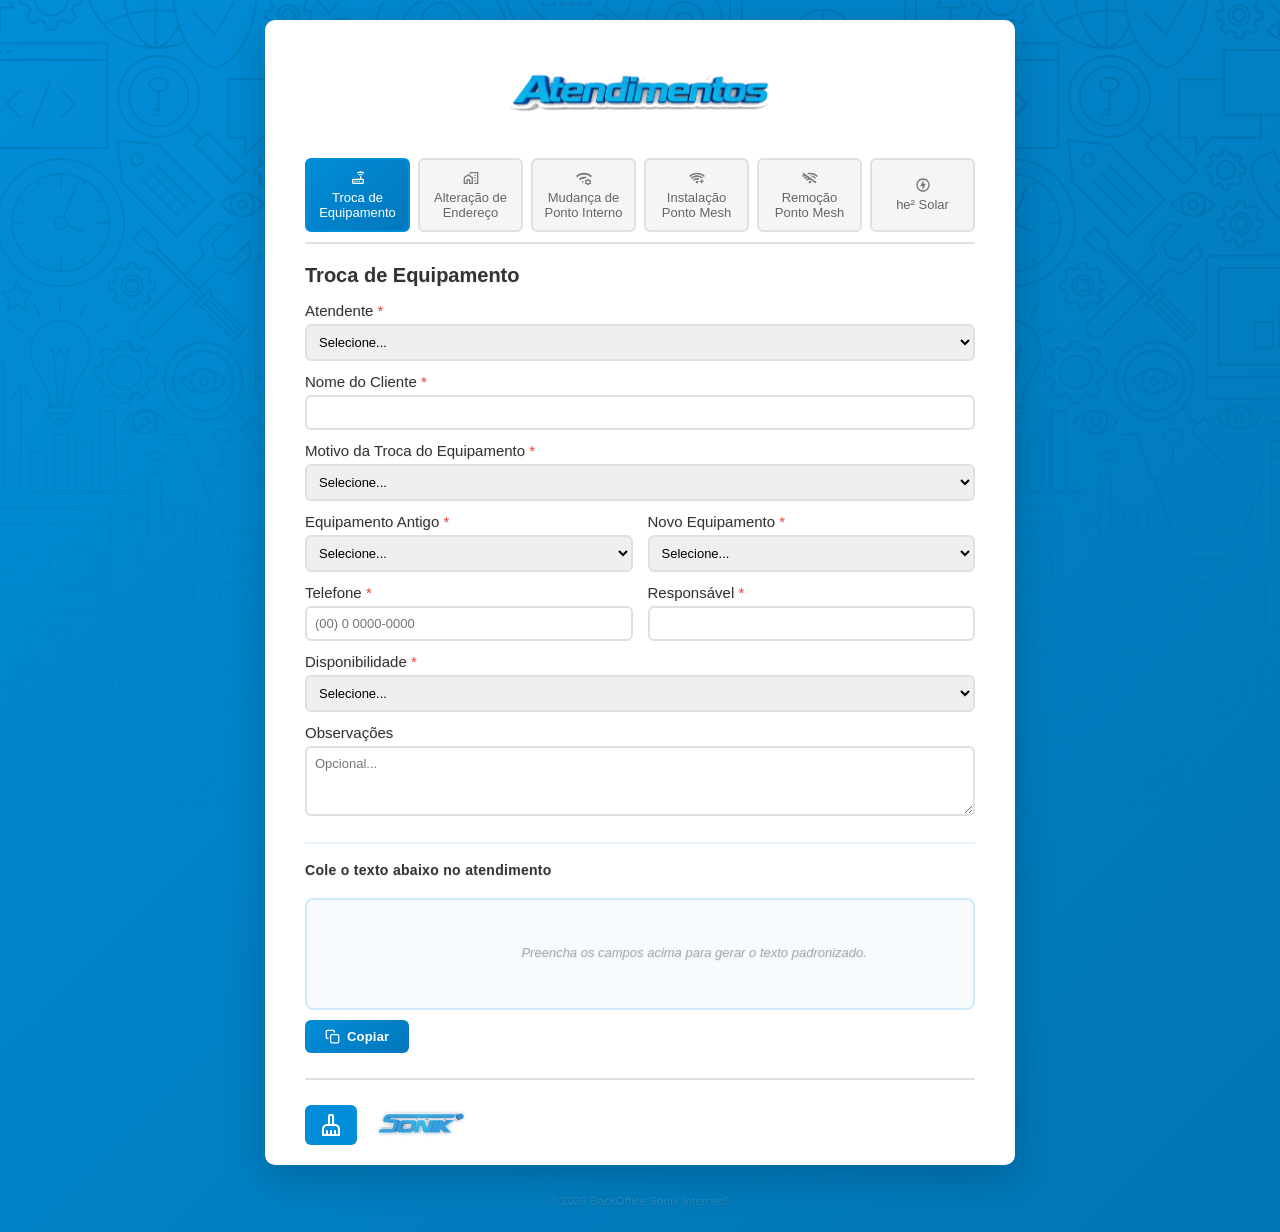
<file: atendimentos/index.html>
<!DOCTYPE html>
<html lang="pt-BR">
<head>
    <meta charset="UTF-8">
    <meta name="viewport" content="width=device-width, initial-scale=1.0">
    <title>Atendimentos</title>
    <link rel="icon" type="image/png" sizes="192x192" href="../assets/favicon.png">
    <link rel="icon" type="image/png" sizes="512x512" href="../assets/favicon.png">
    <link rel="apple-touch-icon" href="../assets/favicon.png">
    <link rel="stylesheet" href="../styles.css">
    <style>
        /* ── Output Box ── */
        .output-box {
            background: #f7fbfe;
            border: 2px solid #d0eaf9;
            border-radius: 8px;
            padding: 16px 20px;
            margin-top: 20px;
            font-family: 'Courier New', Courier, monospace;
            font-size: 13.5px;
            line-height: 1.85;
            color: #1a2e3b;
            white-space: pre-wrap;
            word-break: break-word;
            min-height: 80px;
            transition: border-color 0.3s ease, box-shadow 0.3s ease;
            position: relative;
        }

        .output-box.has-content {
            border-color: #018dd7;
            box-shadow: 0 0 0 3px rgba(1, 141, 215, 0.08);
        }

        .output-box-label {
            display: block;
            margin-bottom: 6px;
            color: #333;
            font-weight: 600;
            font-size: 14px;
            font-family: Calibri, 'Calibri Light', sans-serif;
            letter-spacing: 0.3px;
        }

        .output-placeholder {
            color: #aaa;
            font-style: italic;
            font-family: Calibri, 'Calibri Light', sans-serif;
            font-size: 13px;
        }

        /* ── Copy Button ── */
        .copy-btn {
            display: flex;
            align-items: center;
            gap: 7px;
            margin-top: 10px;
            padding: 9px 20px;
            background: linear-gradient(135deg, #018dd7 0%, #0277bd 100%);
            color: white;
            border: none;
            border-radius: 6px;
            font-size: 13px;
            font-family: Calibri, 'Calibri Light', sans-serif;
            font-weight: 600;
            cursor: pointer;
            transition: background 0.2s ease, transform 0.15s ease, box-shadow 0.2s ease;
            letter-spacing: 0.2px;
        }

        .copy-btn:hover {
            background: linear-gradient(135deg, #0175b3 0%, #01639a 100%);
            transform: translateY(-2px);
            box-shadow: 0 5px 15px rgba(1, 141, 215, 0.35);
        }

        .copy-btn:active {
            transform: scale(0.96);
            box-shadow: none;
        }

        .copy-btn.copied {
            background: linear-gradient(135deg, #2e7d32 0%, #1b5e20 100%);
        }

        .copy-btn svg {
            width: 15px;
            height: 15px;
            flex-shrink: 0;
        }

        /* ── Section divider ── */
        .output-section {
            margin-top: 22px;
            padding-top: 18px;
            border-top: 2px solid #e8f4fc;
        }

        /* ── Previsão de Mudança ── */
        .previsao-row {
            display: flex;
            gap: 10px;
            align-items: stretch;
        }
        .previsao-row input[type="date"] {
            flex: 1;
        }
        .btn-ja-mudou {
            padding: 8px 16px;
            background: #f5f5f5;
            color: #018dd7;
            border: 2px solid #018dd7;
            border-radius: 6px;
            cursor: pointer;
            font-family: Calibri, 'Calibri Light', sans-serif;
            font-weight: 600;
            font-size: 13px;
            white-space: nowrap;
            transition: background 0.2s ease, color 0.2s ease, transform 0.15s ease, box-shadow 0.2s ease;
        }
        .btn-ja-mudou:hover {
            background: #e3f4fc;
            box-shadow: 0 3px 10px rgba(1, 141, 215, 0.2);
        }
        .btn-ja-mudou.active {
            background: linear-gradient(135deg, #018dd7 0%, #0277bd 100%);
            color: white;
            border-color: #018dd7;
        }
        .btn-ja-mudou.active:hover {
            background: linear-gradient(135deg, #0175b3 0%, #01639a 100%);
        }
        .btn-ja-mudou:active {
            transform: scale(0.96);
        }

        /* ── he² Tipo Selector ── */
        .he2-tipo-selector {
            display: flex;
            gap: 10px;
            justify-content: center;
            margin-bottom: 24px;
        }
        .he2-tipo-btn {
            flex: 1;
            max-width: 180px;
            padding: 10px 20px;
            background: #f5f5f5;
            color: #018dd7;
            border: 2px solid #018dd7;
            border-radius: 6px;
            cursor: pointer;
            font-family: Calibri, 'Calibri Light', sans-serif;
            font-weight: 600;
            font-size: 14px;
            transition: background 0.2s ease, color 0.2s ease, transform 0.15s ease, box-shadow 0.2s ease;
        }
        .he2-tipo-btn:hover {
            background: #e3f4fc;
            box-shadow: 0 3px 10px rgba(1, 141, 215, 0.2);
        }
        .he2-tipo-btn.active {
            background: linear-gradient(135deg, #018dd7 0%, #0277bd 100%);
            color: white;
            border-color: #018dd7;
        }
        .he2-tipo-btn.active:hover {
            background: linear-gradient(135deg, #0175b3 0%, #01639a 100%);
        }
        .he2-tipo-btn:active {
            transform: scale(0.96);
        }

        /* ── Section title ── */
        .form-section-title {
            font-family: Calibri, 'Calibri Light', sans-serif;
            font-size: 16px;
            font-weight: 700;
            color: #018dd7;
            text-align: center;
            letter-spacing: 0.5px;
            margin: 18px 0 10px;
            padding-bottom: 6px;
            border-bottom: 1px solid #d0eaf9;
        }

        /* ── field-hint ── */
        .field-hint {
            font-size: 12px;
            color: #888;
            margin-top: 4px;
            font-family: Calibri, 'Calibri Light', sans-serif;
            font-style: italic;
        }

    </style>
</head>
<body>
    <div class="container">
        <div class="form-container">
            <!-- Logo -->
            <div class="logo-top-container" style="margin-bottom: 4px;">
                <img src="../assets/atendimentos.png" alt="Atendimentos" class="logo-title" style="max-width: 260px;">
            </div>

            <!-- Tab Menu -->
            <div class="tabs-menu">
                <button class="tab-button active" data-page="1">
                    <img src="../assets/router.svg" alt="Troca de Equipamento" class="tab-icon">
                    Troca de Equipamento
                </button>
                <button class="tab-button" data-page="2">
                    <img src="../assets/enderecos.svg" alt="Alteração de Endereço" class="tab-icon">
                    Alteração de Endereço
                </button>
                <button class="tab-button" data-page="3">
                    <img src="../assets/wifi.svg" alt="Mudança de Ponto Interno" class="tab-icon">
                    Mudança de Ponto Interno
                </button>
                <button class="tab-button" data-page="4">
                    <img src="../assets/mesh.svg" alt="Instalação Ponto Mesh" class="tab-icon">
                    Instalação Ponto Mesh
                </button>
                <button class="tab-button" data-page="5">
                    <img src="../assets/remocao.svg" alt="Remoção Ponto Mesh" class="tab-icon">
                    Remoção Ponto Mesh
                </button>
                <button class="tab-button" data-page="6">
                    <img src="../assets/he2.svg" alt="HE² Solar" class="tab-icon">
                    he² Solar
                </button>
            </div>

            <!-- ══════════════════════════════════════ -->
            <!-- PAGE 1: TROCA DE EQUIPAMENTO           -->
            <!-- ══════════════════════════════════════ -->
            <div class="form-page active" data-page="1">
                <h2>Troca de Equipamento</h2>

                <div class="form-group">
                    <label for="atEquipAtendente">Atendente</label>
                    <select id="atEquipAtendente" name="atEquipAtendente" required>
                        <option value="">Selecione...</option>
                        <option value="Beatriz Ferreira">Beatriz Ferreira</option>
                        <option value="Bianca Lacerda">Bianca Lacerda</option>
                        <option value="Daiane Rodrigues">Daiane Rodrigues</option>
                        <option value="Danielza Souza">Daniela Souza</option>
                        <option value="Débora de Paula">Débora de Paula</option>
                        <option value="Douglas Ribeiro">Douglas Ribeiro</option>
                        <option value="Emily Karlin">Emily Karlin</option>
                        <option value="Gabriel Lima">Gabriel Lima</option>
                        <option value="Iasmim Amaral">Iasmim Amaral</option>
                        <option value="Janaína Cícera">Janaína Cícera</option>
                        <option value="Juliana Silva">Juliana Silva</option>
                        <option value="Letícia Alves">Letícia Alves</option>
                        <option value="Letícia Oliveira">Letícia Oliveira</option>
                        <option value="Letícia Peixoto">Letícia Peixoto</option>
                        <option value="Lorena Fonseca">Lorena Fonseca</option>
                        <option value="Ludmila Camargos">Ludmila Camargos</option>
                        <option value="Marcelle Chaves">Marcelle Chaves</option>
                        <option value="Mariana Antunes">Mariana Antunes</option>
                        <option value="Matheus Moreira">Matheus Moreira</option>
                        <option value="Paloma Toledo">Paloma Toledo</option>
                        <option value="Rayssa Sousa">Rayssa Sousa</option>
                        <option value="Sophia Karen">Sophia Karen</option>
                        <option value="Steffany Karoline">Steffany Karoline</option>
                        <option value="Thamires Rafaela">Thamires Rafaela</option>
                        <option value="Valquíria Barbosa">Valquíria Barbosa</option>
                        <option value="Weberth Christian">Weberth Christian</option>
                    </select>
                </div>

                <div class="form-group">
                    <label for="atEquipCliente">Nome do Cliente</label>
                    <input type="text" id="atEquipCliente" name="atEquipCliente" required>
                </div>

                <div class="form-group">
                    <label for="atEquipMotivo">Motivo da Troca do Equipamento</label>
                    <select id="atEquipMotivo" name="atEquipMotivo" required>
                        <option value="">Selecione...</option>
                        <option value="Renovação">Renovação</option>
                        <option value="Retenção">Retenção</option>
                    </select>
                </div>

                <div class="form-row">
                    <div class="form-group">
                        <label for="atEquipAtual">Equipamento Antigo</label>
                        <select id="atEquipAtual" name="atEquipAtual" required>
                            <option value="">Selecione...</option>
                            <option value="Wi-Fi 5">Wi-Fi 5</option>
                            <option value="Wi-Fi 6">Wi-Fi 6</option>
                            <option value="Wi-Fi 7">Wi-Fi 7</option>
                        </select>
                    </div>
                    <div class="form-group">
                        <label for="atEquipNovo">Novo Equipamento</label>
                        <select id="atEquipNovo" name="atEquipNovo" required>
                            <option value="">Selecione...</option>
                            <option value="Wi-Fi 5">Wi-Fi 5</option>
                            <option value="Wi-Fi 6">Wi-Fi 6</option>
                            <option value="Wi-Fi 7">Wi-Fi 7</option>
                        </select>
                    </div>
                </div>

                <div class="form-row">
                    <div class="form-group">
                        <label for="atEquipTelefone">Telefone</label>
                        <input type="text" id="atEquipTelefone" name="atEquipTelefone" placeholder="(00) 0 0000-0000" required>
                    </div>
                    <div class="form-group">
                        <label for="atEquipResponsavel">Responsável</label>
                        <input type="text" id="atEquipResponsavel" name="atEquipResponsavel" required>
                    </div>
                </div>

                <div class="form-group">
                    <label for="atEquipDisponibilidade">Disponibilidade</label>
                    <select id="atEquipDisponibilidade" name="atEquipDisponibilidade" required>
                        <option value="">Selecione...</option>
                        <option value="Manhã">Manhã</option>
                        <option value="Tarde">Tarde</option>
                        <option value="Somente aos Sábados">Somente aos Sábados</option>
                        <option value="Horário Comercial">Horário Comercial</option>
                    </select>
                </div>

                <div class="form-group">
                    <label for="atEquipObs">Observações</label>
                    <textarea id="atEquipObs" name="atEquipObs" rows="3" placeholder="Opcional..."></textarea>
                </div>

                <!-- Output -->
                <div class="output-section">
                    <span class="output-box-label">Cole o texto abaixo no atendimento</span>
                    <div class="output-box" id="atEquipOutput">
                        <span class="output-placeholder">Preencha os campos acima para gerar o texto padronizado.</span>
                    </div>
                    <button type="button" class="copy-btn" id="atEquipCopyBtn" onclick="copyOutput('atEquipOutput', 'atEquipCopyBtn')">
                        <svg viewBox="0 0 24 24" fill="none" stroke="currentColor" stroke-width="2" stroke-linecap="round" stroke-linejoin="round">
                            <rect x="9" y="9" width="13" height="13" rx="2" ry="2"></rect>
                            <path d="M5 15H4a2 2 0 0 1-2-2V4a2 2 0 0 1 2-2h9a2 2 0 0 1 2 2v1"></path>
                        </svg>
                        Copiar
                    </button>
                </div>

                <!-- Navigation Buttons -->
                <div class="form-navigation">
                    <div class="logo-footer">
                        <button type="button" id="atEquipResetBtn" class="btn btn-primary" title="Limpar Formulário">
                            <img src="../assets/clean.svg" alt="Limpar" class="nav-icon" style="filter: brightness(0) saturate(100%) invert(100%);">
                        </button>
                        <img src="../assets/sonik.png" alt="Sonik Logo" class="logo-bottom">
                    </div>
                </div>
            </div>

            <!-- ══════════════════════════════════════ -->
            <!-- PAGE 2: ALTERAÇÃO DE ENDEREÇO          -->
            <!-- ══════════════════════════════════════ -->
            <div class="form-page" data-page="2">
                <h2>Alteração de Endereço</h2>

                <div class="form-group">
                    <label for="atEndAtendente">Atendente</label>
                    <select id="atEndAtendente" name="atEndAtendente" required>
                        <option value="">Selecione...</option>
                        <option value="Beatriz Ferreira">Beatriz Ferreira</option>
                        <option value="Bianca Lacerda">Bianca Lacerda</option>
                        <option value="Daiane Rodrigues">Daiane Rodrigues</option>
                        <option value="Danielza Souza">Daniela Souza</option>
                        <option value="Débora de Paula">Débora de Paula</option>
                        <option value="Douglas Ribeiro">Douglas Ribeiro</option>
                        <option value="Emily Karlin">Emily Karlin</option>
                        <option value="Gabriel Lima">Gabriel Lima</option>
                        <option value="Iasmim Amaral">Iasmim Amaral</option>
                        <option value="Janaína Cícera">Janaína Cícera</option>
                        <option value="Juliana Silva">Juliana Silva</option>
                        <option value="Letícia Alves">Letícia Alves</option>
                        <option value="Letícia Oliveira">Letícia Oliveira</option>
                        <option value="Letícia Peixoto">Letícia Peixoto</option>
                        <option value="Lorena Fonseca">Lorena Fonseca</option>
                        <option value="Ludmila Camargos">Ludmila Camargos</option>
                        <option value="Marcelle Chaves">Marcelle Chaves</option>
                        <option value="Mariana Antunes">Mariana Antunes</option>
                        <option value="Matheus Moreira">Matheus Moreira</option>
                        <option value="Paloma Toledo">Paloma Toledo</option>
                        <option value="Rayssa Sousa">Rayssa Sousa</option>
                        <option value="Sophia Karen">Sophia Karen</option>
                        <option value="Steffany Karoline">Steffany Karoline</option>
                        <option value="Thamires Rafaela">Thamires Rafaela</option>
                        <option value="Valquíria Barbosa">Valquíria Barbosa</option>
                        <option value="Weberth Christian">Weberth Christian</option>
                    </select>
                </div>

                <div class="form-group">
                    <label for="atEndCliente">Nome do Cliente</label>
                    <input type="text" id="atEndCliente" name="atEndCliente" required>
                </div>

                <div class="form-group">
                    <label for="atEndEnderecoAntigo">Endereço Antigo</label>
                    <input type="text" id="atEndEnderecoAntigo" name="atEndEnderecoAntigo" placeholder="Ex: AVENIDA JOVE SOARES, 993, CASA, ITAÚNA" required>
                </div>

                <div class="form-group">
                    <label for="atEndNovoCep">CEP</label>
                    <div class="input-with-button">
                        <input type="text" id="atEndNovoCep" name="atEndNovoCep" placeholder="00000-000" required>
                        <button type="button" id="atSearchNovoCep" class="btn-search">Buscar</button>
                    </div>
                </div>

                <div class="form-group">
                    <label for="atEndLogradouro">Logradouro</label>
                    <input type="text" id="atEndLogradouro" name="atEndLogradouro" required>
                </div>

                <div class="form-row">
                    <div class="form-group">
                        <label for="atEndNumero">Número</label>
                        <input type="text" id="atEndNumero" name="atEndNumero" required>
                    </div>
                    <div class="form-group">
                        <label for="atEndComplemento">Complemento</label>
                        <input type="text" id="atEndComplemento" name="atEndComplemento" required>
                    </div>
                </div>

                <div class="form-group">
                    <label for="atEndBairro">Bairro</label>
                    <input type="text" id="atEndBairro" name="atEndBairro" required>
                </div>

                <div class="form-group">
                    <label for="atEndCidade">Cidade</label>
                    <input type="text" id="atEndCidade" name="atEndCidade" required>
                </div>

                <div class="form-row">
                    <div class="form-group">
                        <label for="atEndTelefone">Telefone</label>
                        <input type="text" id="atEndTelefone" name="atEndTelefone" placeholder="(00) 0 0000-0000" required>
                    </div>
                    <div class="form-group">
                        <label for="atEndResponsavel">Responsável</label>
                        <input type="text" id="atEndResponsavel" name="atEndResponsavel" required>
                    </div>
                </div>

                <div class="form-group">
                    <label for="atEndDisponibilidade">Disponibilidade</label>
                    <select id="atEndDisponibilidade" name="atEndDisponibilidade" required>
                        <option value="">Selecione...</option>
                        <option value="Manhã">Manhã</option>
                        <option value="Tarde">Tarde</option>
                        <option value="Somente aos Sábados">Somente aos Sábados</option>
                        <option value="Horário Comercial">Horário Comercial</option>
                    </select>
                </div>

                <div class="form-group">
                    <label for="atEndTaxa">Taxa</label>
                    <select id="atEndTaxa" name="atEndTaxa" required>
                        <option value="">Selecione...</option>
                        <option value="Renovou para se isentar">Renovou para se isentar</option>
                        <option value="1x R$100,00">1x R$100,00</option>
                        <option value="2x R$50,00">2x R$50,00</option>
                    </select>
                </div>

                <div class="form-group">
                    <label>Previsão de Mudança</label>
                    <div class="previsao-row">
                        <input type="text" id="atEndPrevisaoData" name="atEndPrevisaoData" placeholder="Ex: 20/03/2026" required>
                        <button type="button" id="atEndJaMudouBtn" class="btn-ja-mudou">Já se mudou</button>
                    </div>
                </div>

                <div class="form-group">
                    <label for="atEndObs">Observações</label>
                    <textarea id="atEndObs" name="atEndObs" rows="3" placeholder="Opcional..."></textarea>
                </div>

                <!-- Output -->
                <div class="output-section">
                    <span class="output-box-label">Cole o texto abaixo no atendimento</span>
                    <div class="output-box" id="atEndOutput">
                        <span class="output-placeholder">Preencha os campos acima para gerar o texto padronizado.</span>
                    </div>
                    <button type="button" class="copy-btn" id="atEndCopyBtn" onclick="copyOutput('atEndOutput', 'atEndCopyBtn')">
                        <svg viewBox="0 0 24 24" fill="none" stroke="currentColor" stroke-width="2" stroke-linecap="round" stroke-linejoin="round">
                            <rect x="9" y="9" width="13" height="13" rx="2" ry="2"></rect>
                            <path d="M5 15H4a2 2 0 0 1-2-2V4a2 2 0 0 1 2-2h9a2 2 0 0 1 2 2v1"></path>
                        </svg>
                        Copiar
                    </button>
                </div>

                <!-- Navigation Buttons -->
                <div class="form-navigation">
                    <div class="logo-footer">
                        <button type="button" id="atEndResetBtn" class="btn btn-primary" title="Limpar Formulário">
                            <img src="../assets/clean.svg" alt="Limpar" class="nav-icon" style="filter: brightness(0) saturate(100%) invert(100%);">
                        </button>
                        <img src="../assets/sonik.png" alt="Sonik Logo" class="logo-bottom">
                    </div>
                </div>
            </div>

            <!-- ══════════════════════════════════════ -->
            <!-- PAGE 3: MUDANÇA DE PONTO INTERNO       -->
            <!-- ══════════════════════════════════════ -->
            <div class="form-page" data-page="3">
                <h2>Mudança de Ponto Interno</h2>

                <div class="form-group">
                    <label for="atPontoAtendente">Atendente</label>
                    <select id="atPontoAtendente" name="atPontoAtendente" required>
                        <option value="">Selecione...</option>
                        <option value="Beatriz Ferreira">Beatriz Ferreira</option>
                        <option value="Bianca Lacerda">Bianca Lacerda</option>
                        <option value="Daiane Rodrigues">Daiane Rodrigues</option>
                        <option value="Danielza Souza">Daniela Souza</option>
                        <option value="Débora de Paula">Débora de Paula</option>
                        <option value="Douglas Ribeiro">Douglas Ribeiro</option>
                        <option value="Emily Karlin">Emily Karlin</option>
                        <option value="Gabriel Lima">Gabriel Lima</option>
                        <option value="Iasmim Amaral">Iasmim Amaral</option>
                        <option value="Janaína Cícera">Janaína Cícera</option>
                        <option value="Juliana Silva">Juliana Silva</option>
                        <option value="Letícia Alves">Letícia Alves</option>
                        <option value="Letícia Oliveira">Letícia Oliveira</option>
                        <option value="Letícia Peixoto">Letícia Peixoto</option>
                        <option value="Lorena Fonseca">Lorena Fonseca</option>
                        <option value="Ludmila Camargos">Ludmila Camargos</option>
                        <option value="Marcelle Chaves">Marcelle Chaves</option>
                        <option value="Mariana Antunes">Mariana Antunes</option>
                        <option value="Matheus Moreira">Matheus Moreira</option>
                        <option value="Paloma Toledo">Paloma Toledo</option>
                        <option value="Rayssa Sousa">Rayssa Sousa</option>
                        <option value="Sophia Karen">Sophia Karen</option>
                        <option value="Steffany Karoline">Steffany Karoline</option>
                        <option value="Thamires Rafaela">Thamires Rafaela</option>
                        <option value="Valquíria Barbosa">Valquíria Barbosa</option>
                        <option value="Weberth Christian">Weberth Christian</option>
                    </select>
                </div>

                <div class="form-group">
                    <label for="atPontoCliente">Nome do Cliente</label>
                    <input type="text" id="atPontoCliente" name="atPontoCliente" required>
                </div>

                <div class="form-group">
                    <label for="atPontoComodoAtual">Cômodo Atual do Roteador</label>
                    <input type="text" id="atPontoComodoAtual" name="atPontoComodoAtual" required>
                </div>

                <div class="form-group">
                    <label for="atPontoNovoPonto">Novo Cômodo</label>
                    <input type="text" id="atPontoNovoPonto" name="atPontoNovoPonto" required>
                </div>

                <div class="form-row">
                    <div class="form-group">
                        <label for="atPontoTelefone">Telefone</label>
                        <input type="text" id="atPontoTelefone" name="atPontoTelefone" placeholder="(00) 0 0000-0000" required>
                    </div>
                    <div class="form-group">
                        <label for="atPontoResponsavel">Responsável</label>
                        <input type="text" id="atPontoResponsavel" name="atPontoResponsavel" required>
                    </div>
                </div>

                <div class="form-group">
                    <label for="atPontoDisponibilidade">Disponibilidade</label>
                    <select id="atPontoDisponibilidade" name="atPontoDisponibilidade" required>
                        <option value="">Selecione...</option>
                        <option value="Manhã">Manhã</option>
                        <option value="Tarde">Tarde</option>
                        <option value="Somente aos Sábados">Somente aos Sábados</option>
                        <option value="Horário Comercial">Horário Comercial</option>
                    </select>
                </div>

                <div class="form-group">
                    <label for="atPontoTaxa">Taxa</label>
                    <select id="atPontoTaxa" name="atPontoTaxa" required>
                        <option value="">Selecione...</option>
                        <option value="Renovou para se isentar">Renovou para se isentar</option>
                        <option value="1x R$100,00">1x R$100,00</option>
                        <option value="2x R$50,00">2x R$50,00</option>
                    </select>
                </div>

                <div class="form-group">
                    <label for="atPontoObs">Observações</label>
                    <textarea id="atPontoObs" name="atPontoObs" rows="3" placeholder="Opcional..."></textarea>
                </div>

                <!-- Output -->
                <div class="output-section">
                    <span class="output-box-label">Cole o texto abaixo no atendimento</span>
                    <div class="output-box" id="atPontoOutput">
                        <span class="output-placeholder">Preencha os campos acima para gerar o texto padronizado.</span>
                    </div>
                    <button type="button" class="copy-btn" id="atPontoCopyBtn" onclick="copyOutput('atPontoOutput', 'atPontoCopyBtn')">
                        <svg viewBox="0 0 24 24" fill="none" stroke="currentColor" stroke-width="2" stroke-linecap="round" stroke-linejoin="round">
                            <rect x="9" y="9" width="13" height="13" rx="2" ry="2"></rect>
                            <path d="M5 15H4a2 2 0 0 1-2-2V4a2 2 0 0 1 2-2h9a2 2 0 0 1 2 2v1"></path>
                        </svg>
                        Copiar
                    </button>
                </div>

                <!-- Navigation Buttons -->
                <div class="form-navigation">
                    <div class="logo-footer">
                        <button type="button" id="atPontoResetBtn" class="btn btn-primary" title="Limpar Formulário">
                            <img src="../assets/clean.svg" alt="Limpar" class="nav-icon" style="filter: brightness(0) saturate(100%) invert(100%);">
                        </button>
                        <img src="../assets/sonik.png" alt="Sonik Logo" class="logo-bottom">
                    </div>
                </div>
            </div>
            <!-- ══════════════════════════════════════ -->
            <!-- PAGE 4: INSTALAÇÃO PONTO MESH             -->
            <!-- ══════════════════════════════════════ -->
            <div class="form-page" data-page="4">
                <h2>Instalação Ponto Mesh</h2>

                <div class="form-group">
                    <label for="atMeshAtendente">Atendente</label>
                    <select id="atMeshAtendente" name="atMeshAtendente" required>
                        <option value="">Selecione...</option>
                        <option value="Beatriz Ferreira">Beatriz Ferreira</option>
                        <option value="Bianca Lacerda">Bianca Lacerda</option>
                        <option value="Daiane Rodrigues">Daiane Rodrigues</option>
                        <option value="Danielza Souza">Daniela Souza</option>
                        <option value="Débora de Paula">Débora de Paula</option>
                        <option value="Douglas Ribeiro">Douglas Ribeiro</option>
                        <option value="Emily Karlin">Emily Karlin</option>
                        <option value="Gabriel Lima">Gabriel Lima</option>
                        <option value="Iasmim Amaral">Iasmim Amaral</option>
                        <option value="Janaína Cícera">Janaína Cícera</option>
                        <option value="Juliana Silva">Juliana Silva</option>
                        <option value="Letícia Alves">Letícia Alves</option>
                        <option value="Letícia Oliveira">Letícia Oliveira</option>
                        <option value="Letícia Peixoto">Letícia Peixoto</option>
                        <option value="Lorena Fonseca">Lorena Fonseca</option>
                        <option value="Ludmila Camargos">Ludmila Camargos</option>
                        <option value="Marcelle Chaves">Marcelle Chaves</option>
                        <option value="Mariana Antunes">Mariana Antunes</option>
                        <option value="Matheus Moreira">Matheus Moreira</option>
                        <option value="Paloma Toledo">Paloma Toledo</option>
                        <option value="Rayssa Sousa">Rayssa Sousa</option>
                        <option value="Sophia Karen">Sophia Karen</option>
                        <option value="Steffany Karoline">Steffany Karoline</option>
                        <option value="Thamires Rafaela">Thamires Rafaela</option>
                        <option value="Valquíria Barbosa">Valquíria Barbosa</option>
                        <option value="Weberth Christian">Weberth Christian</option>
                    </select>
                </div>

                <div class="form-group">
                    <label for="atMeshCliente">Nome do Cliente</label>
                    <input type="text" id="atMeshCliente" name="atMeshCliente" required>
                </div>

                <div class="form-group">
                    <label for="atMeshMotivo">Motivo da Solicitação</label>
                    <select id="atMeshMotivo" name="atMeshMotivo" required>
                        <option value="">Selecione...</option>
                        <option value="Cobertura insuficiente">Cobertura insuficiente</option>
                        <option value="Upgrade">Upgrade</option>
                        <option value="Retenção">Retenção</option>
                    </select>
                </div>

                <div class="form-group">
                    <label for="atMeshModelo">Modelo do Equipamento</label>
                    <select id="atMeshModelo" name="atMeshModelo" required>
                        <option value="">Selecione...</option>
                        <option value="Wi-Fi 5">Wi-Fi 5</option>
                        <option value="Wi-Fi 6">Wi-Fi 6</option>
                        <option value="Wi-Fi 7">Wi-Fi 7</option>
                    </select>
                </div>

                <div class="form-group">
                    <label for="atMeshComodoRoteador">Cômodo do Roteador Principal</label>
                    <input type="text" id="atMeshComodoRoteador" name="atMeshComodoRoteador" placeholder="Ex: Sala, Quarto, Escritório..." required>
                </div>

                <div class="form-group">
                    <label for="atMeshComodosMesh">Cômodo onde será instalado o ponto Mesh</label>
                    <input type="text" id="atMeshComodosMesh" name="atMeshComodosMesh" placeholder="Ex: Quarto 1, Quarto 2, Varanda..." required>
                </div>

                <div class="form-row">
                    <div class="form-group">
                        <label for="atMeshTelefone">Telefone</label>
                        <input type="text" id="atMeshTelefone" name="atMeshTelefone" placeholder="(00) 0 0000-0000" required>
                    </div>
                    <div class="form-group">
                        <label for="atMeshResponsavel">Responsável</label>
                        <input type="text" id="atMeshResponsavel" name="atMeshResponsavel" required>
                    </div>
                </div>

                <div class="form-group">
                    <label for="atMeshDisponibilidade">Disponibilidade</label>
                    <select id="atMeshDisponibilidade" name="atMeshDisponibilidade" required>
                        <option value="">Selecione...</option>
                        <option value="Manhã">Manhã</option>
                        <option value="Tarde">Tarde</option>
                        <option value="Somente aos Sábados">Somente aos Sábados</option>
                        <option value="Horário Comercial">Horário Comercial</option>
                    </select>
                </div>

                <div class="form-group">
                    <label for="atMeshObs">Observações</label>
                    <textarea id="atMeshObs" name="atMeshObs" rows="3" placeholder="Opcional..."></textarea>
                </div>

                <!-- Output -->
                <div class="output-section">
                    <span class="output-box-label">Cole o texto abaixo no atendimento</span>
                    <div class="output-box" id="atMeshOutput">
                        <span class="output-placeholder">Preencha os campos acima para gerar o texto padronizado.</span>
                    </div>
                    <button type="button" class="copy-btn" id="atMeshCopyBtn" onclick="copyOutput('atMeshOutput', 'atMeshCopyBtn')">
                        <svg viewBox="0 0 24 24" fill="none" stroke="currentColor" stroke-width="2" stroke-linecap="round" stroke-linejoin="round">
                            <rect x="9" y="9" width="13" height="13" rx="2" ry="2"></rect>
                            <path d="M5 15H4a2 2 0 0 1-2-2V4a2 2 0 0 1 2-2h9a2 2 0 0 1 2 2v1"></path>
                        </svg>
                        Copiar
                    </button>
                </div>

                <!-- Navigation Buttons -->
                <div class="form-navigation">
                    <div class="logo-footer">
                        <button type="button" id="atMeshResetBtn" class="btn btn-primary" title="Limpar Formulário">
                            <img src="../assets/clean.svg" alt="Limpar" class="nav-icon" style="filter: brightness(0) saturate(100%) invert(100%);">
                        </button>
                        <img src="../assets/sonik.png" alt="Sonik Logo" class="logo-bottom">
                    </div>
                </div>
            </div>

            <!-- ══════════════════════════════════════ -->
            <!-- PAGE 5: REMOÇÃO PONTO MESH            -->
            <!-- ══════════════════════════════════════ -->
            <div class="form-page" data-page="5">
                <h2>Remoção Ponto Mesh</h2>

                <div class="form-group">
                    <label for="atRemMeshAtendente">Atendente</label>
                    <select id="atRemMeshAtendente" name="atRemMeshAtendente" required>
                        <option value="">Selecione...</option>
                        <option value="Beatriz Ferreira">Beatriz Ferreira</option>
                        <option value="Bianca Lacerda">Bianca Lacerda</option>
                        <option value="Daiane Rodrigues">Daiane Rodrigues</option>
                        <option value="Danielza Souza">Daniela Souza</option>
                        <option value="Débora de Paula">Débora de Paula</option>
                        <option value="Douglas Ribeiro">Douglas Ribeiro</option>
                        <option value="Emily Karlin">Emily Karlin</option>
                        <option value="Gabriel Lima">Gabriel Lima</option>
                        <option value="Iasmim Amaral">Iasmim Amaral</option>
                        <option value="Janaína Cícera">Janaína Cícera</option>
                        <option value="Juliana Silva">Juliana Silva</option>
                        <option value="Letícia Alves">Letícia Alves</option>
                        <option value="Letícia Oliveira">Letícia Oliveira</option>
                        <option value="Letícia Peixoto">Letícia Peixoto</option>
                        <option value="Lorena Fonseca">Lorena Fonseca</option>
                        <option value="Ludmila Camargos">Ludmila Camargos</option>
                        <option value="Marcelle Chaves">Marcelle Chaves</option>
                        <option value="Mariana Antunes">Mariana Antunes</option>
                        <option value="Matheus Moreira">Matheus Moreira</option>
                        <option value="Paloma Toledo">Paloma Toledo</option>
                        <option value="Rayssa Sousa">Rayssa Sousa</option>
                        <option value="Sophia Karen">Sophia Karen</option>
                        <option value="Steffany Karoline">Steffany Karoline</option>
                        <option value="Thamires Rafaela">Thamires Rafaela</option>
                        <option value="Valquíria Barbosa">Valquíria Barbosa</option>
                        <option value="Weberth Christian">Weberth Christian</option>
                    </select>
                </div>

                <div class="form-group">
                    <label for="atRemMeshCliente">Nome do Cliente</label>
                    <input type="text" id="atRemMeshCliente" name="atRemMeshCliente" required>
                </div>

                <div class="form-group">
                    <label for="atRemMeshMotivo">Motivo da Solicitação</label>
                    <select id="atRemMeshMotivo" name="atRemMeshMotivo" required>
                        <option value="">Selecione...</option>
                        <option value="Motivos Financeiros">Motivos Financeiros</option>
                        <option value="Falta de Necessidade do Segundo Ponto">Falta de Necessidade do Segundo Ponto</option>
                    </select>
                </div>

                <div class="form-row">
                    <div class="form-group">
                        <label for="atRemMeshTelefone">Telefone</label>
                        <input type="text" id="atRemMeshTelefone" name="atRemMeshTelefone" placeholder="(00) 0 0000-0000" required>
                    </div>
                    <div class="form-group">
                        <label for="atRemMeshResponsavel">Responsável</label>
                        <input type="text" id="atRemMeshResponsavel" name="atRemMeshResponsavel" required>
                    </div>
                </div>

                <div class="form-group">
                    <label for="atRemMeshDisponibilidade">Disponibilidade</label>
                    <select id="atRemMeshDisponibilidade" name="atRemMeshDisponibilidade" required>
                        <option value="">Selecione...</option>
                        <option value="Manhã">Manhã</option>
                        <option value="Tarde">Tarde</option>
                        <option value="Somente aos Sábados">Somente aos Sábados</option>
                        <option value="Horário Comercial">Horário Comercial</option>
                    </select>
                </div>

                <div class="form-group">
                    <label for="atRemMeshObs">Observações</label>
                    <textarea id="atRemMeshObs" name="atRemMeshObs" rows="3" placeholder="Opcional..."></textarea>
                </div>

                <!-- Output -->
                <div class="output-section">
                    <span class="output-box-label">Cole o texto abaixo no atendimento</span>
                    <div class="output-box" id="atRemMeshOutput">
                        <span class="output-placeholder">Preencha os campos acima para gerar o texto padronizado.</span>
                    </div>
                    <button type="button" class="copy-btn" id="atRemMeshCopyBtn" onclick="copyOutput('atRemMeshOutput', 'atRemMeshCopyBtn')">
                        <svg viewBox="0 0 24 24" fill="none" stroke="currentColor" stroke-width="2" stroke-linecap="round" stroke-linejoin="round">
                            <rect x="9" y="9" width="13" height="13" rx="2" ry="2"></rect>
                            <path d="M5 15H4a2 2 0 0 1-2-2V4a2 2 0 0 1 2-2h9a2 2 0 0 1 2 2v1"></path>
                        </svg>
                        Copiar
                    </button>
                </div>

                <!-- Navigation Buttons -->
                <div class="form-navigation">
                    <div class="logo-footer">
                        <button type="button" id="atRemMeshResetBtn" class="btn btn-primary" title="Limpar Formulário">
                            <img src="../assets/clean.svg" alt="Limpar" class="nav-icon" style="filter: brightness(0) saturate(100%) invert(100%);">
                        </button>
                        <img src="../assets/sonik.png" alt="Sonik Logo" class="logo-bottom">
                    </div>
                </div>
            </div>

            <!-- ══════════════════════════════════════ -->
            <!-- ══════════════════════════════════════ -->
            <!-- PAGE 6: he² SOLAR                          -->
            <!-- ══════════════════════════════════════ -->
            <div class="form-page" data-page="6">
                <h2>he² Solar</h2>

                <!-- Seletor PF / PJ -->
                <div class="he2-tipo-selector">
                    <button type="button" class="he2-tipo-btn active" id="atHe2BtnPf" onclick="selectHe2Tipo('pf')">Pessoa Física</button>
                    <button type="button" class="he2-tipo-btn" id="atHe2BtnPj" onclick="selectHe2Tipo('pj')">Pessoa Jurídica</button>
                </div>

                <!-- Atendente -->
                <div class="form-group">
                    <label for="atHe2Atendente">Atendente</label>
                    <select id="atHe2Atendente" name="atHe2Atendente" required>
                        <option value="">Selecione...</option>
                        <option value="Beatriz Ferreira">Beatriz Ferreira</option>
                        <option value="Bianca Lacerda">Bianca Lacerda</option>
                        <option value="Daiane Rodrigues">Daiane Rodrigues</option>
                        <option value="Danielza Souza">Daniela Souza</option>
                        <option value="Débora de Paula">Débora de Paula</option>
                        <option value="Douglas Ribeiro">Douglas Ribeiro</option>
                        <option value="Emily Karlin">Emily Karlin</option>
                        <option value="Gabriel Lima">Gabriel Lima</option>
                        <option value="Iasmim Amaral">Iasmim Amaral</option>
                        <option value="Janaína Cícera">Janaína Cícera</option>
                        <option value="Juliana Silva">Juliana Silva</option>
                        <option value="Letícia Alves">Letícia Alves</option>
                        <option value="Letícia Oliveira">Letícia Oliveira</option>
                        <option value="Letícia Peixoto">Letícia Peixoto</option>
                        <option value="Lorena Fonseca">Lorena Fonseca</option>
                        <option value="Ludmila Camargos">Ludmila Camargos</option>
                        <option value="Marcelle Chaves">Marcelle Chaves</option>
                        <option value="Mariana Antunes">Mariana Antunes</option>
                        <option value="Matheus Moreira">Matheus Moreira</option>
                        <option value="Paloma Toledo">Paloma Toledo</option>
                        <option value="Rayssa Sousa">Rayssa Sousa</option>
                        <option value="Sophia Karen">Sophia Karen</option>
                        <option value="Steffany Karoline">Steffany Karoline</option>
                        <option value="Thamires Rafaela">Thamires Rafaela</option>
                        <option value="Valquíria Barbosa">Valquíria Barbosa</option>
                        <option value="Weberth Christian">Weberth Christian</option>
                    </select>
                </div>

                <!-- ── Dados do titular SONIK ── -->
                <p class="form-section-title">• Dados do titular SONIK •</p>

                <div class="form-group">
                    <label for="atHe2NomeSonik">Nome completo do titular SONIK</label>
                    <input type="text" id="atHe2NomeSonik" name="atHe2NomeSonik" required>
                </div>

                <div class="form-group">
                    <label for="atHe2CpfSonik">CPF do titular SONIK</label>
                    <input type="text" id="atHe2CpfSonik" name="atHe2CpfSonik" placeholder="000.000.000-00" required>
                </div>

                <div class="form-group">
                    <label for="atHe2TelefoneSonik">Telefone do titular SONIK</label>
                    <input type="text" id="atHe2TelefoneSonik" name="atHe2TelefoneSonik" placeholder="(37) 9 9999-8888" required>
                </div>

                <!-- ── Dados do titular CEMIG ── -->
                <p class="form-section-title">• Dados do titular CEMIG •</p>

                <div class="form-group">
                    <label for="atHe2NomeCemig">Nome completo do titular CEMIG</label>
                    <input type="text" id="atHe2NomeCemig" name="atHe2NomeCemig" required>
                </div>

                <div class="form-group">
                    <label for="atHe2CpfCemig">CPF do titular CEMIG</label>
                    <input type="text" id="atHe2CpfCemig" name="atHe2CpfCemig" placeholder="000.000.000-00" required>
                </div>

                <div class="form-group">
                    <label for="atHe2RgCemig">RG do titular CEMIG</label>
                    <input type="text" id="atHe2RgCemig" name="atHe2RgCemig" required>
                </div>

                <!-- ── Solicitante ── -->
                <p class="form-section-title">• Solicitante •</p>

                <div class="form-group">
                    <label for="atHe2NomeSolicitante">Nome do solicitante</label>
                    <input type="text" id="atHe2NomeSolicitante" name="atHe2NomeSolicitante" required>
                </div>

                <div class="form-group">
                    <label for="atHe2EmailSolicitante">E-mail do solicitante</label>
                    <input type="email" id="atHe2EmailSolicitante" name="atHe2EmailSolicitante" required>
                    <p class="field-hint">Para envio do termo de adesão.</p>
                </div>

                <div class="form-group">
                    <label for="atHe2TelefoneSolicitante">Telefone do solicitante</label>
                    <input type="text" id="atHe2TelefoneSolicitante" name="atHe2TelefoneSolicitante" placeholder="(37) 9 9999-8888" required>
                </div>

                <!-- ── Endereço ── -->
                <p class="form-section-title">• Endereço •</p>

                <div class="form-group">
                    <label for="atHe2Cep">CEP</label>
                    <div class="input-with-button">
                        <input type="text" id="atHe2Cep" name="atHe2Cep" placeholder="00000-000" required>
                        <button type="button" id="atHe2SearchCep" class="btn-search">Buscar</button>
                    </div>
                </div>

                <div class="form-group">
                    <label for="atHe2Logradouro">Logradouro</label>
                    <input type="text" id="atHe2Logradouro" name="atHe2Logradouro" required>
                </div>

                <div class="form-group">
                    <label for="atHe2Bairro">Bairro</label>
                    <input type="text" id="atHe2Bairro" name="atHe2Bairro" required>
                </div>

                <div class="form-row">
                    <div class="form-group">
                        <label for="atHe2Numero">Número</label>
                        <input type="text" id="atHe2Numero" name="atHe2Numero" required>
                    </div>
                    <div class="form-group">
                        <label for="atHe2Complemento">Complemento</label>
                        <input type="text" id="atHe2Complemento" name="atHe2Complemento" required>
                    </div>
                </div>

                <div class="form-group">
                    <label for="atHe2Cidade">Cidade</label>
                    <input type="text" id="atHe2Cidade" name="atHe2Cidade" required>
                </div>

                <div class="form-group">
                    <label for="atHe2UnidadeConsumidora">Número da Instalação / Unidade Consumidora</label>
                    <input type="text" id="atHe2UnidadeConsumidora" name="atHe2UnidadeConsumidora" required>
                </div>

                <!-- Output -->
                <div class="output-section">
                    <span class="output-box-label">Cole o texto abaixo no atendimento</span>
                    <div class="output-box" id="atHe2Output">
                        <span class="output-placeholder">Preencha os campos acima para gerar o texto padronizado.</span>
                    </div>
                    <button type="button" class="copy-btn" id="atHe2CopyBtn" onclick="copyOutput('atHe2Output', 'atHe2CopyBtn')">
                        <svg viewBox="0 0 24 24" fill="none" stroke="currentColor" stroke-width="2" stroke-linecap="round" stroke-linejoin="round">
                            <rect x="9" y="9" width="13" height="13" rx="2" ry="2"></rect>
                            <path d="M5 15H4a2 2 0 0 1-2-2V4a2 2 0 0 1 2-2h9a2 2 0 0 1 2 2v1"></path>
                        </svg>
                        Copiar
                    </button>
                </div>

                <!-- Navigation Buttons -->
                <div class="form-navigation">
                    <div class="logo-footer">
                        <button type="button" id="atHe2ResetBtn" class="btn btn-primary" title="Limpar Formulário">
                            <img src="../assets/clean.svg" alt="Limpar" class="nav-icon" style="filter: brightness(0) saturate(100%) invert(100%);">
                        </button>
                        <img src="../assets/sonik.png" alt="Sonik Logo" class="logo-bottom">
                    </div>
                </div>
            </div>
        </div>

        <div class="copyright-footer">
            &copy; 2026 BackOffice Sonik Internet&reg;
        </div>
    </div>

    <script src="atendimentos.js"></script>
</body>
</html>
</file>
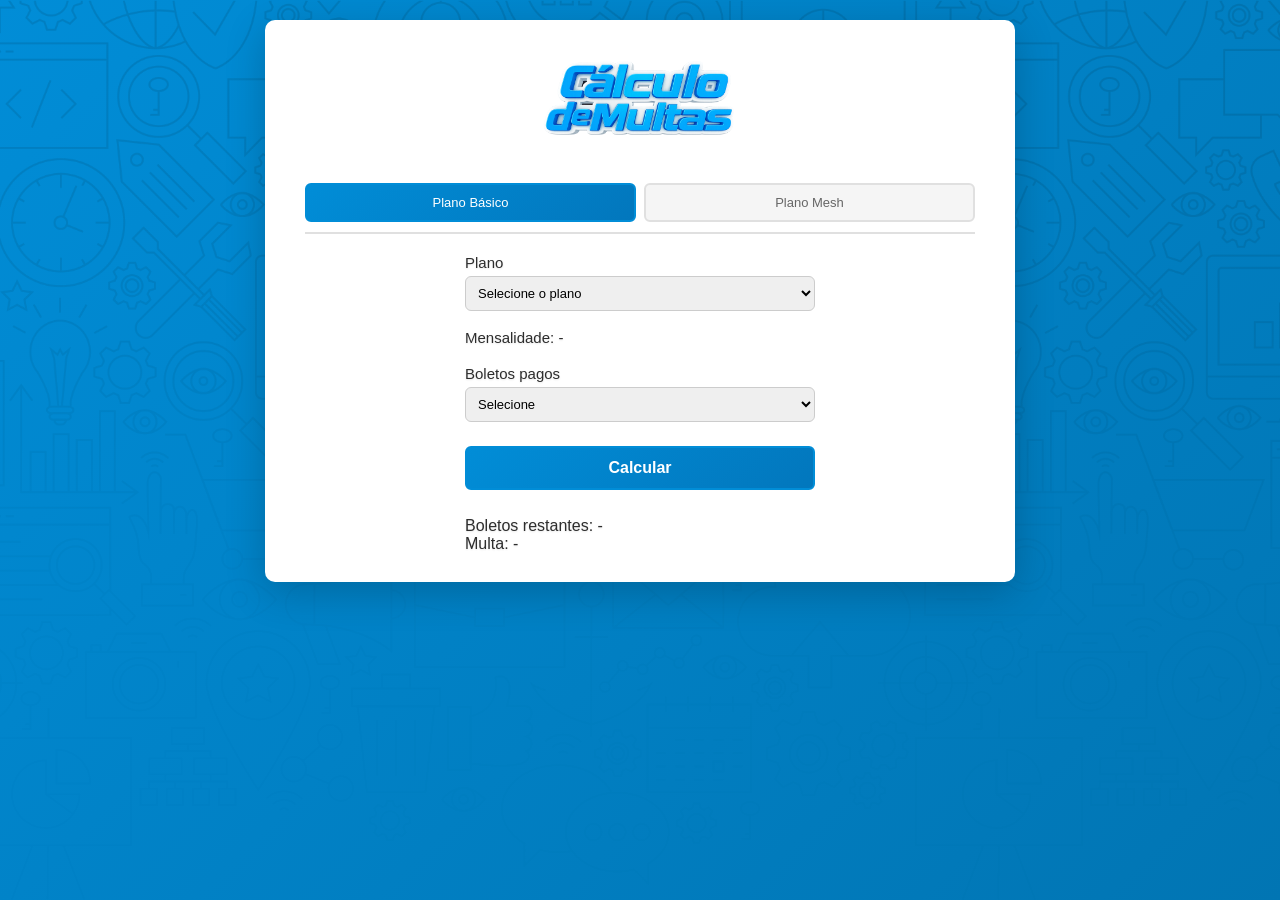
<file: multa/index.html>
<!DOCTYPE html>
<html lang="pt-BR">
<head>
    <meta charset="UTF-8">
    <meta name="viewport" content="width=device-width, initial-scale=1.0">
    <title>Cálculo de Multas</title>
    <link rel="icon" type="image/png" sizes="192x192" href="../assets/favicon.png">
    <link rel="icon" type="image/png" sizes="512x512" href="../assets/favicon.png">
    <link rel="apple-touch-icon" href="../assets/favicon.png">
    <link rel="stylesheet" href="../styles.css">
</head>
<body>
    <div class="container">
        <div class="form-container multa-container">
            <!-- Logo -->
            <div class="logo-top-container" style="margin-bottom: 6px;">
                <img src="../assets/multas.png" alt="Cálculo de Multas" style="max-width: 220px; height: auto; display: block; margin: 0 auto;">
            </div>
            <div class="tabs-menu">
                <button class="tab-button active" data-tab="basico">
                    Plano Básico
                </button>
                <button class="tab-button" data-tab="mesh">
                    Plano Mesh
                </button>
            </div>
            <div style="display: flex; flex-direction: column; align-items: center; justify-content: center; min-height: 300px; gap: 2rem;">
               

                <div style="width: 100%; max-width: 350px; display: flex; flex-direction: column; gap: 1.2rem;">
                    <label style="font-weight: 500; color: #2d2d2d;">Plano
                        <select id="plano" style="width: 100%; padding: 0.5rem; border-radius: 6px; border: 1px solid #ccc; margin-top: 0.3rem;"></select>
                    </label>
                    <div class="resultado-cancelamento" style="margin-top: -0.4rem;">
                        Mensalidade: <span id="mensalidadePlano">-</span>
                    </div>
                    <label style="font-weight: 500; color: #2d2d2d;">Boletos pagos
                        <select id="boletosPagos" style="width: 100%; padding: 0.5rem; border-radius: 6px; border: 1px solid #ccc; margin-top: 0.3rem;">
                            <option value="">Selecione</option>
                            <option value="0">0</option>
                            <option value="1">1</option>
                            <option value="2">2</option>
                            <option value="3">3</option>
                            <option value="4">4</option>
                            <option value="5">5</option>
                            <option value="6">6</option>
                            <option value="7">7</option>
                            <option value="8">8</option>
                            <option value="9">9</option>
                            <option value="10">10</option>
                            <option value="11">11</option>
                            <option value="12">12</option>
                        </select>
                    </label>
                    <button id="btnCalcular" type="button" class="btn btn-primary">Calcular</button>
                    <div class="resultado-cancelamento multa-resultado">
                        Boletos restantes: <span id="boletosRestantes">-</span><br>
                        Multa: <span id="multa">-</span>
                    </div>
                </div>
            </div>
        </div>
    </div>
    <script src="multa.js"></script>
</body>
</html>
</file>
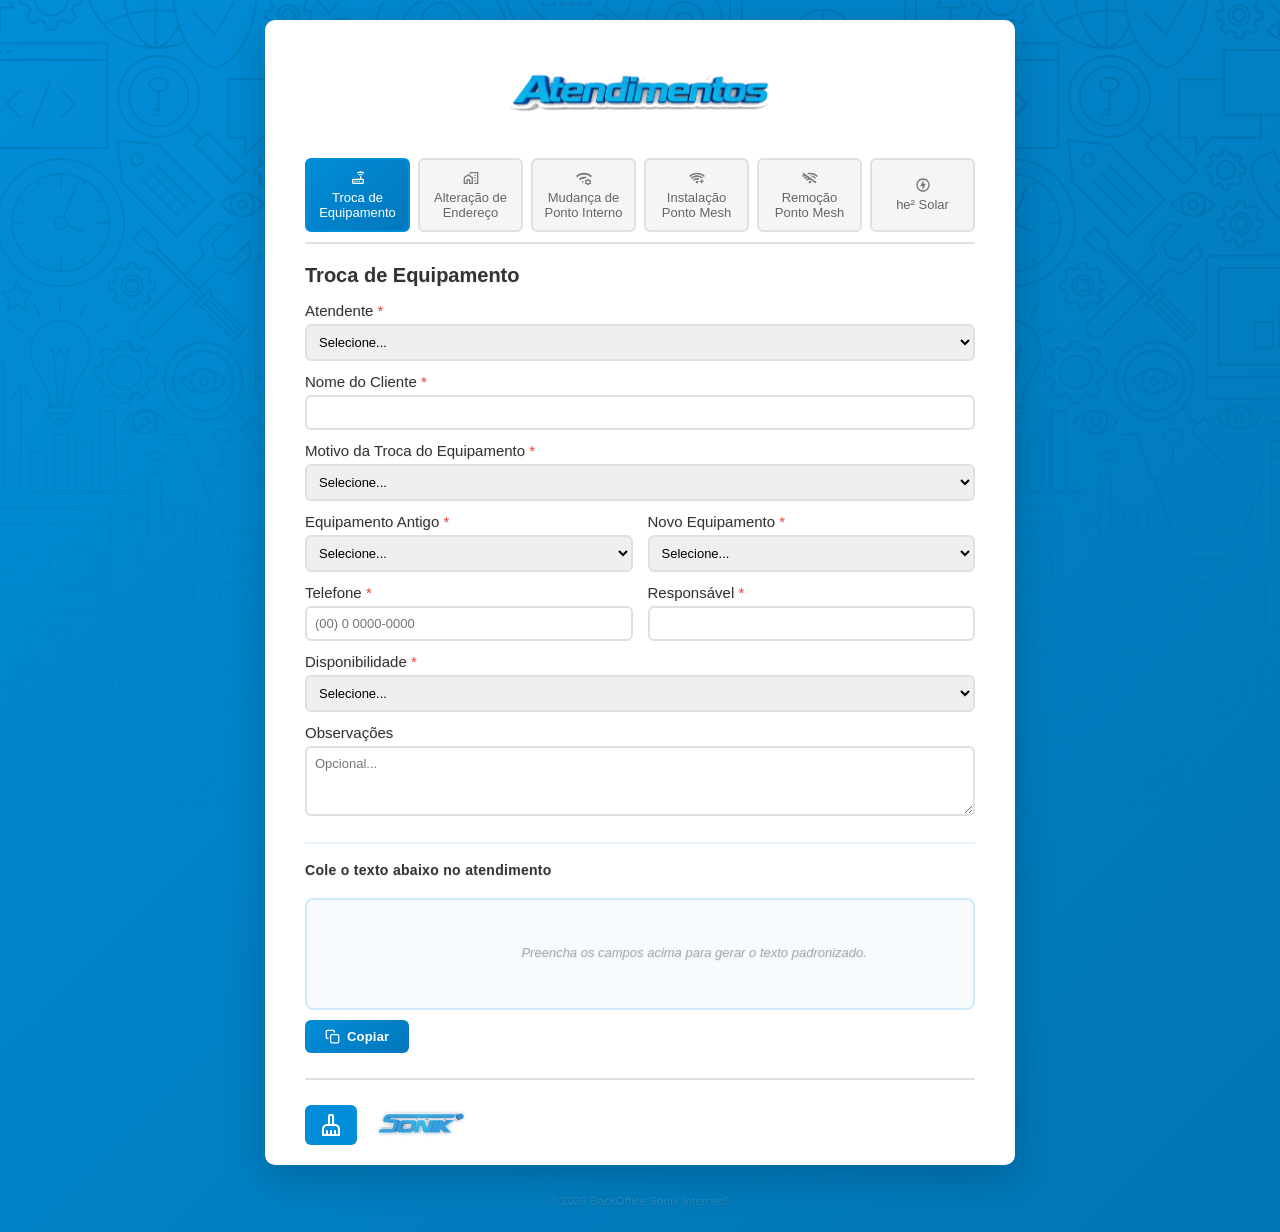
<file: os/index.html>
<!DOCTYPE html>
<html lang="pt-BR">
<head>
    <meta charset="UTF-8">
    <meta http-equiv="refresh" content="0; url=../atendimentos/">
    <title>Redirecionando...</title>
</head>
<body>
</body>
</html>
    <div class="container">
        <div class="form-container">
            <div class="logo-top-container">
                <img src="../assets/solicit.png" alt="Solicitação" class="logo-title">
            </div>

            <div class="tabs-menu">
                <button class="tab-button active" data-page="1">
                    <img src="../assets/enderecos.svg" alt="Alteração de Endereço" class="tab-icon">
                    Alteração de Endereço
                </button>
                <button class="tab-button" data-page="2">
                    <img src="../assets/wifi.svg" alt="Mudança de Ponto Interno" class="tab-icon">
                    Mudança de Ponto Interno
                </button>
                <button class="tab-button" data-page="3">
                    <img src="../assets/router.svg" alt="Troca de Equipamento" class="tab-icon">
                    Troca de Equipamento
                </button>
            </div>

            <div class="form-page active" data-page="1">
                <h2>Alteração de Endereço</h2>
                <div class="form-group">
                    <label for="osCollaborator">Colaborador</label>
                    <select id="osCollaborator" name="osCollaborator" required>
                        <option value="">Selecione...</option>
                        <option value="beatriz-ferreira">Beatriz Ferreira</option>
                        <option value="bianca-lacerda">Bianca Lacerda</option>
                        <option value="daiane-rodrigues">Daiane Rodrigues</option>
                        <option value="debora-de-paula">Débora de Paula</option>
                        <option value="douglas-ribeiro">Douglas Ribeiro</option>
                        <option value="emily-karlin">Emily Karlin</option>
                        <option value="gabriel-lima">Gabriel Lima</option>
                        <option value="iasmim-amaral">Iasmim Amaral</option>
                        <option value="janaina-cicera">Janaína Cícera</option>
                        <option value="juliana-silva">Juliana Silva</option>
                        <option value="leticia-alves">Letícia Alves</option>
                        <option value="leticia-oliveira">Letícia Oliveira</option>
                        <option value="leticia-peixoto">Letícia Peixoto</option>
                        <option value="lorena-fonseca">Lorena Fonseca</option>
                        <option value="ludmila-camargos">Ludmila Camargos</option>
                        <option value="marcelle-chaves">Marcelle Chaves</option>
                        <option value="mariana-antunes">Mariana Antunes</option>
                        <option value="matheus-moreira">Matheus Moreira</option>
                        <option value="paloma-toledo">Paloma Toledo</option>
                        <option value="rayssa-sousa">Rayssa Sousa</option>
                        <option value="sophia-karen">Sophia Karen</option>
                        <option value="steffany-karoline">Steffany Karoline</option>
                        <option value="thamires-rafaela">Thamires Rafaela</option>
                        <option value="thiago-silva">Thiago Silva</option>
                        <option value="valquiria-barbosa">Valquíria Barbosa</option>
                        <option value="weberth-christian">Weberth Christian</option>
                    </select>
                </div>

                <div class="form-group">
                    <label for="osClienteNome">Nome completo do cliente</label>
                    <input type="text" id="osClienteNome" name="osClienteNome" required>
                </div>

                <div class="form-group">
                    <label for="osEnderecoAntigo">Endereço antigo</label>
                    <input type="text" id="osEnderecoAntigo" name="osEnderecoAntigo" required>
                </div>

                <div class="form-group">
                    <label for="osEnderecoNovo">Novo endereço</label>
                </div>

                <div class="form-group">
                    <label for="osNovoCep">CEP <span style="color: red;">*</span></label>
                    <div class="input-with-button">
                        <input type="text" id="osNovoCep" name="osNovoCep" placeholder="00000-000" required>
                        <button type="button" id="searchNovoCep" class="btn-search">Buscar</button>
                    </div>
                </div>

                <div class="form-group">
                    <label for="osNovoLogradouro">Logradouro</label>
                    <input type="text" id="osNovoLogradouro" name="osNovoLogradouro" required>
                </div>

                <div class="form-row">
                    <div class="form-group">
                        <label for="osNovoNumero">Número</label>
                        <input type="text" id="osNovoNumero" name="osNovoNumero" required>
                    </div>
                    <div class="form-group">
                        <label for="osNovoComplemento">Complemento</label>
                        <input type="text" id="osNovoComplemento" name="osNovoComplemento" required>
                    </div>
                </div>

                <div class="form-group">
                    <label for="osNovoBairro">Bairro</label>
                    <input type="text" id="osNovoBairro" name="osNovoBairro" required>
                </div>

                <div class="form-group">
                    <label for="osNovoCidade">Cidade</label>
                    <input type="text" id="osNovoCidade" name="osNovoCidade" required>
                </div>

                <div class="form-row">
                    <div class="form-group">
                        <label for="osTelefone">Telefone</label>
                        <input type="text" id="osTelefone" name="osTelefone" placeholder="(00) 00000-0000" required>
                    </div>
                    <div class="form-group">
                        <label for="osResponsavel">Responsável</label>
                        <input type="text" id="osResponsavel" name="osResponsavel" required>
                    </div>
                </div>

                <div class="form-group">
                    <label for="osDisponibilidade">Disponibilidade</label>
                    <select id="osDisponibilidade" name="osDisponibilidade" required>
                        <option value="">Selecione...</option>
                        <option value="morning">Manhã</option>
                        <option value="afternoon">Tarde</option>
                        <option value="saturdays">Somente aos Sábados</option>
                        <option value="businessHours">Horário Comercial</option>
                    </select>
                </div>

                <div class="form-group">
                    <label for="osTaxa">Taxa</label>
                    <select id="osTaxa" name="osTaxa" required>
                        <option value="">Selecione...</option>
                        <option value="isento">Renovou para se isentar.</option>
                        <option value="1x-100">1x R$100,00</option>
                        <option value="2x-50">2x R$50,00</option>
                    </select>
                </div>

                <div class="form-group">
                    <label for="osObservacoes">Observações Adicionais</label>
                    <textarea id="osObservacoes" name="osObservacoes" rows="5"></textarea>
                </div>

                <!-- Navigation Buttons -->
                <div class="form-navigation">
                    <div class="nav-buttons">
                        <button type="submit" id="osSubmitBtn" class="btn btn-success" title="Enviar">
                            <img src="../assets/send.svg" alt="Enviar" class="nav-icon">
                        </button>
                    </div>
                    <div class="logo-footer">
                        <button type="button" id="osResetBtn" class="btn btn-primary" title="Limpar Formulário">
                            <img src="../assets/clean.svg" alt="Limpar" class="nav-icon" style="filter: brightness(0) saturate(100%) invert(100%);">
                        </button>
                        <img src="../assets/sonik.png" alt="Sonik Logo" class="logo-bottom">
                    </div>
                </div>
            </div>

            <!-- PAGE 2: MUDANÇA DE PONTO INTERNO -->
            <div class="form-page" data-page="2">
                <h2>Mudança de Ponto Interno</h2>
                <div class="form-group">
                    <label for="osPontoCollaborator">Colaborador</label>
                    <select id="osPontoCollaborator" name="osPontoCollaborator" required>
                        <option value="">Selecione...</option>
                        <option value="beatriz-ferreira">Beatriz Ferreira</option>
                        <option value="bianca-lacerda">Bianca Lacerda</option>
                        <option value="daiane-rodrigues">Daiane Rodrigues</option>
                        <option value="debora-de-paula">Débora de Paula</option>
                        <option value="douglas-ribeiro">Douglas Ribeiro</option>
                        <option value="emily-karlin">Emily Karlin</option>
                        <option value="gabriel-lima">Gabriel Lima</option>
                        <option value="iasmim-amaral">Iasmim Amaral</option>
                        <option value="janaina-cicera">Janaína Cícera</option>
                        <option value="juliana-silva">Juliana Silva</option>
                        <option value="leticia-alves">Letícia Alves</option>
                        <option value="leticia-oliveira">Letícia Oliveira</option>
                        <option value="leticia-peixoto">Letícia Peixoto</option>
                        <option value="lorena-fonseca">Lorena Fonseca</option>
                        <option value="ludmila-camargos">Ludmila Camargos</option>
                        <option value="marcelle-chaves">Marcelle Chaves</option>
                        <option value="mariana-antunes">Mariana Antunes</option>
                        <option value="matheus-moreira">Matheus Moreira</option>
                        <option value="paloma-toledo">Paloma Toledo</option>
                        <option value="rayssa-sousa">Rayssa Sousa</option>
                        <option value="sophia-karen">Sophia Karen</option>
                        <option value="steffany-karoline">Steffany Karoline</option>
                        <option value="thamires-rafaela">Thamires Rafaela</option>
                        <option value="thiago-silva">Thiago Silva</option>
                        <option value="valquiria-barbosa">Valquíria Barbosa</option>
                        <option value="weberth-christian">Weberth Christian</option>
                    </select>
                </div>

                <div class="form-group">
                    <label for="osPontoClienteNome">Nome completo do cliente</label>
                    <input type="text" id="osPontoClienteNome" name="osPontoClienteNome" required>
                </div>

                <div class="form-group">
                    <label for="osPontoRoteadorAtual">Cômodo onde o roteador está atualmente</label>
                    <input type="text" id="osPontoRoteadorAtual" name="osPontoRoteadorAtual" required>
                </div>

                <div class="form-group">
                    <label for="osPontoNovoPonto">Cômodo do novo ponto</label>
                    <input type="text" id="osPontoNovoPonto" name="osPontoNovoPonto" required>
                </div>

                <div class="form-row">
                    <div class="form-group">
                        <label for="osPontoTelefone">Telefone</label>
                        <input type="text" id="osPontoTelefone" name="osPontoTelefone" placeholder="(00) 00000-0000" required>
                    </div>
                    <div class="form-group">
                        <label for="osPontoResponsavel">Responsável</label>
                        <input type="text" id="osPontoResponsavel" name="osPontoResponsavel" required>
                    </div>
                </div>

                <div class="form-group">
                    <label for="osPontoDisponibilidade">Disponibilidade</label>
                    <select id="osPontoDisponibilidade" name="osPontoDisponibilidade" required>
                        <option value="">Selecione...</option>
                        <option value="morning">Manhã</option>
                        <option value="afternoon">Tarde</option>
                        <option value="saturdays">Somente aos Sábados</option>
                        <option value="businessHours">Horário Comercial</option>
                    </select>
                </div>

                <div class="form-group">
                    <label for="osPontoTaxa">Taxa</label>
                    <select id="osPontoTaxa" name="osPontoTaxa" required>
                        <option value="">Selecione...</option>
                        <option value="isento">Renovou para se isentar.</option>
                        <option value="1x-100">1x R$100,00</option>
                        <option value="2x-50">2x R$50,00</option>
                    </select>
                </div>

                <div class="form-group">
                    <label for="osPontoObservacoes">Observações Adicionais</label>
                    <textarea id="osPontoObservacoes" name="osPontoObservacoes" rows="5"></textarea>
                </div>

                <!-- Navigation Buttons -->
                <div class="form-navigation">
                    <div class="nav-buttons">
                        <button type="submit" id="osSubmitBtn2" class="btn btn-success" title="Enviar">
                            <img src="../assets/send.svg" alt="Enviar" class="nav-icon">
                        </button>
                    </div>
                    <div class="logo-footer">
                        <button type="button" id="osResetBtn2" class="btn btn-primary" title="Limpar Formulário">
                            <img src="../assets/clean.svg" alt="Limpar" class="nav-icon" style="filter: brightness(0) saturate(100%) invert(100%);">
                        </button>
                        <img src="../assets/sonik.png" alt="Sonik Logo" class="logo-bottom">
                    </div>
                </div>
            </div>

            <!-- PAGE 3: TROCA DE EQUIPAMENTO -->
            <div class="form-page" data-page="3">
                <h2>Troca de Equipamento</h2>
                <div class="form-group">
                    <label for="osEquipCollaborator">Colaborador</label>
                    <select id="osEquipCollaborator" name="osEquipCollaborator" required>
                        <option value="">Selecione...</option>
                        <option value="beatriz-ferreira">Beatriz Ferreira</option>
                        <option value="bianca-lacerda">Bianca Lacerda</option>
                        <option value="daiane-rodrigues">Daiane Rodrigues</option>
                        <option value="debora-de-paula">Débora de Paula</option>
                        <option value="douglas-ribeiro">Douglas Ribeiro</option>
                        <option value="emily-karlin">Emily Karlin</option>
                        <option value="gabriel-lima">Gabriel Lima</option>
                        <option value="iasmim-amaral">Iasmim Amaral</option>
                        <option value="janaina-cicera">Janaína Cícera</option>
                        <option value="juliana-silva">Juliana Silva</option>
                        <option value="leticia-alves">Letícia Alves</option>
                        <option value="leticia-oliveira">Letícia Oliveira</option>
                        <option value="leticia-peixoto">Letícia Peixoto</option>
                        <option value="lorena-fonseca">Lorena Fonseca</option>
                        <option value="ludmila-camargos">Ludmila Camargos</option>
                        <option value="marcelle-chaves">Marcelle Chaves</option>
                        <option value="mariana-antunes">Mariana Antunes</option>
                        <option value="matheus-moreira">Matheus Moreira</option>
                        <option value="paloma-toledo">Paloma Toledo</option>
                        <option value="rayssa-sousa">Rayssa Sousa</option>
                        <option value="sophia-karen">Sophia Karen</option>
                        <option value="steffany-karoline">Steffany Karoline</option>
                        <option value="thamires-rafaela">Thamires Rafaela</option>
                        <option value="thiago-silva">Thiago Silva</option>
                        <option value="valquiria-barbosa">Valquíria Barbosa</option>
                        <option value="weberth-christian">Weberth Christian</option>
                    </select>
                </div>

                <div class="form-group">
                    <label for="osEquipClienteNome">Nome completo do cliente</label>
                    <input type="text" id="osEquipClienteNome" name="osEquipClienteNome" required>
                </div>

                <div class="form-group">
                    <label for="osEquipMotivo">Motivo da troca do equipamento</label>
                    <select id="osEquipMotivo" name="osEquipMotivo" required>
                        <option value="">Selecione...</option>
                        <option value="renovacao">Renovação</option>
                        <option value="retencao">Retenção</option>
                    </select>
                </div>

                <div class="form-group">
                    <label for="osEquipAtual">Equipamento que o cliente possui atualmente</label>
                    <select id="osEquipAtual" name="osEquipAtual" required>
                        <option value="">Selecione...</option>
                        <option value="wi-fi5">Wi-Fi 5</option>
                        <option value="wi-fi6">Wi-Fi 6</option>
                        <option value="wi-fi7">Wi-Fi 7</option>
                    </select>
                </div>

                <div class="form-group">
                    <label for="osEquipNovo">Novo equipamento que será instalado para o cliente</label>
                    <select id="osEquipNovo" name="osEquipNovo" required>
                        <option value="">Selecione...</option>
                        <option value="wi-fi5">Wi-Fi 5</option>
                        <option value="wi-fi6">Wi-Fi 6</option>
                        <option value="wi-fi7">Wi-Fi 7</option>
                    </select>
                </div>

                <div class="form-row">
                    <div class="form-group">
                        <label for="osEquipTelefone">Telefone</label>
                        <input type="text" id="osEquipTelefone" name="osEquipTelefone" placeholder="(00) 00000-0000" required>
                    </div>
                    <div class="form-group">
                        <label for="osEquipResponsavel">Responsável</label>
                        <input type="text" id="osEquipResponsavel" name="osEquipResponsavel" required>
                    </div>
                </div>

                <div class="form-group">
                    <label for="osEquipDisponibilidade">Disponibilidade</label>
                    <select id="osEquipDisponibilidade" name="osEquipDisponibilidade" required>
                        <option value="">Selecione...</option>
                        <option value="morning">Manhã</option>
                        <option value="afternoon">Tarde</option>
                        <option value="saturdays">Somente aos Sábados</option>
                        <option value="businessHours">Horário Comercial</option>
                    </select>
                </div>

                <div class="form-group">
                    <label for="osEquipObservacoes">Observações Adicionais</label>
                    <textarea id="osEquipObservacoes" name="osEquipObservacoes" rows="5"></textarea>
                </div>

                <!-- Navigation Buttons -->
                <div class="form-navigation">
                    <div class="nav-buttons">
                        <button type="submit" id="osSubmitBtn3" class="btn btn-success" title="Enviar">
                            <img src="../assets/send.svg" alt="Enviar" class="nav-icon">
                        </button>
                    </div>
                    <div class="logo-footer">
                        <button type="button" id="osResetBtn3" class="btn btn-primary" title="Limpar Formulário">
                            <img src="../assets/clean.svg" alt="Limpar" class="nav-icon" style="filter: brightness(0) saturate(100%) invert(100%);">
                        </button>
                        <img src="../assets/sonik.png" alt="Sonik Logo" class="logo-bottom">
                    </div>
                </div>
            </div>
        </div>

        <div class="copyright-footer">
            © 2026 BackOffice Sonik Internet®
        </div>
    </div>

    <!-- Loading Modal -->
    <div id="loadingModal" class="loading-modal">
        <div class="loading-content">
            <img src="../assets/sonik.png" alt="Sonik Logo" class="loading-logo">
            <div class="loading-spinner"></div>
            <div class="loading-status">
                <div class="status-item" id="statusPdf">
                    <span class="status-text">Enviando dados...</span>
                </div>
            </div>
        </div>
    </div>

    <script src="integracao-apps-script.js"></script>
    <script src="os.js"></script>
</body>
</html>
</file>
<file: styles.css>
* {
    margin: 0;
    padding: 0;
    box-sizing: border-box;
}

body {
    font-family: Calibri, 'Calibri Light', sans-serif;
    background: linear-gradient(135deg, #018dd7 0%, #0175b3 100%);
    min-height: 100vh;
    display: flex;
    flex-direction: column;
    align-items: center;
    justify-content: flex-start;
    padding: 10px 20px;
    position: relative;
    padding-top: 20px;
    text-shadow: 0 1px 2px rgba(0, 0, 0, 0.1);
}

body::before {
    content: '';
    position: fixed;
    top: 0;
    left: 0;
    right: 0;
    bottom: 0;
    background-image: url('assets/patternbg.png');
    background-attachment: fixed;
    background-size: cover;
    background-position: center top;
    pointer-events: none;
    z-index: 0;
    opacity: 0.1;
}

.container, .logo-top-container {
    position: relative;
    z-index: 1;
}

.container {
    width: 100%;
    max-width: 750px;
}

@keyframes float {
    0%, 100% {
        transform: translateX(0) translateY(0);
    }
    25% {
        transform: translateX(-8px) translateY(0);
    }
    50% {
        transform: translateX(-8px) translateY(-8px);
    }
    75% {
        transform: translateX(0) translateY(-8px);
    }
}

.form-container {
    background: white;
    border-radius: 10px;
    box-shadow: 0 10px 40px rgba(0, 0, 0, 0.2);
    padding: 20px 40px 15px 40px;
    animation: slideIn 0.3s ease-out;
}

.multa-container {
    padding-bottom: 28px;
}

@keyframes slideIn {
    from {
        opacity: 0;
        transform: translateY(20px);
    }
    to {
        opacity: 1;
        transform: translateY(0);
    }
}

/* Logo Top */
.logo-top-container {
    text-align: center;
    margin-bottom: 12px;
    margin-top: -10px;
    animation: slideIn 0.3s ease-out;
    position: relative;
    width: 100%;
    height: auto;
    overflow: visible;
}

.logo-top {
    max-width: 180px;
    height: auto;
    display: inline-block;
    position: absolute;
    left: 0;
    top: 0;
    transform: translate(0, 0);
    animation: float-area 12s ease-in-out infinite alternate;
    transition: transform 0.3s ease;
    cursor: pointer;
}

.logo-top:hover {
    animation: none;
    transform: translate(0, 0);
}

.logo-title {
    max-width: 200px;
    height: auto;
    display: block;
    margin: 0 auto;
}

@keyframes float-area {
    0% {
        transform: translate(0, 0);
    }
    25% {
        transform: translate(5px, -3px);
    }
    50% {
        transform: translate(-4px, 4px);
    }
    75% {
        transform: translate(3px, 5px);
    }
    100% {
        transform: translate(-5px, -2px);
    }
}
.tabs-menu {
    display: flex;
    gap: 8px;
    margin-bottom: 20px;
    border-bottom: 2px solid #e0e0e0;
    padding-bottom: 10px;
}

.tab-button {
    flex: 1;
    padding: 10px 8px;
    background-color: #f5f5f5;
    color: #666;
    border: 2px solid #e0e0e0;
    border-radius: 6px;
    cursor: pointer;
    font-weight: 500;
    font-size: 13px;
    font-family: Calibri, 'Calibri Light', sans-serif;
    transition: none;
    text-align: center;
    display: flex;
    flex-direction: column;
    align-items: center;
    justify-content: center;
    gap: 4px;
}

.tab-icon {
    width: 16px;
    height: 16px;
    opacity: 0.7;
    transition: none;
    filter: brightness(0) saturate(100%) opacity(0.7);
}

.tab-button:hover:not(.active) {
    background-color: #efefef;
}

.tab-button:active:not(.active) {
    transform: scale(0.95);
    opacity: 0.8;
}

.tab-button:focus,
.tab-button:focus-visible {
    outline: none;
    background: linear-gradient(135deg, #018dd7 0%, #0277bd 100%);
    border-color: #018dd7;
    color: white;
}

.tab-button:focus .tab-icon,
.tab-button:focus-visible .tab-icon {
    filter: brightness(0) saturate(100%) invert(100%);
    opacity: 1;
}

.tab-button.active {
    background: linear-gradient(135deg, #018dd7 0%, #0277bd 100%);
    border-color: #018dd7;
    color: white;
}

.tab-button.active .tab-icon {
    filter: brightness(0) saturate(100%) invert(100%);
    opacity: 1;
}

#btnCalcular {
    padding: 0.7rem 1.2rem;
    background: linear-gradient(135deg, #018dd7 0%, #0277bd 100%);
    color: white;
    border: 2px solid #018dd7;
    border-radius: 6px;
    font-weight: 600;
    cursor: pointer;
    transition: none;
}

#btnCalcular:hover {
    background: linear-gradient(135deg, #0175b3 0%, #01639a 100%);
    border-color: #0175b3;
    color: white;
}

#btnCalcular:active {
    transform: scale(0.95);
    opacity: 0.8;
}

/* Page Indicator */
.page-indicator {
    margin-bottom: 20px;
}

.page-progress {
    width: 100%;
    height: 8px;
    background-color: #e0e0e0;
    border-radius: 10px;
    overflow: hidden;
    margin-bottom: 10px;
}

.progress-bar {
    height: 100%;
    background: linear-gradient(90deg, #018dd7 0%, #0175b3 100%);
    width: 0%;
    transition: width 0.3s ease-out;
    border-radius: 10px;
}

.page-counter {
    text-align: center;
    color: #666;
    font-size: 14px;
    font-weight: 500;
}

/* Form Pages */
.form-page {
    display: none;
    animation: fadeIn 0.3s ease-out;
}

.form-page.active {
    display: block;
}

@keyframes fadeIn {
    from {
        opacity: 0;
    }
    to {
        opacity: 1;
    }
}

.form-page h2 {
    color: #333;
    margin-bottom: 15px;
    font-size: 20px;
    font-weight: 600;
}

/* Form Groups */
.form-group {
    margin-bottom: 12px;
}

.form-row {
    display: grid;
    grid-template-columns: 1fr 1fr;
    gap: 15px;
}

@media (max-width: 600px) {
    .form-row {
        grid-template-columns: 1fr;
    }
}

label {
    display: block;
    margin-bottom: 5px;
    color: #333;
    font-weight: 500;
    font-size: 15px;
}

label::after {
    content: '';
}

label:has(+ input[required])::after,
label:has(+ select[required])::after,
label:has(+ textarea[required])::after,
label:has(+ .input-with-button input[required])::after,
label:has(+ .previsao-row input[required])::after {
    content: ' *';
    color: #e74c3c;
}

input[type="text"],
input[type="email"],
input[type="file"],
select,
textarea {
    width: 100%;
    padding: 8px;
    border: 2px solid #e0e0e0;
    border-radius: 6px;
    font-size: 13px;
    font-family: inherit;
    transition: all 0.3s ease;
}

input[type="text"]:hover,
input[type="email"]:hover,
input[type="file"]:hover,
select:hover,
textarea:hover {
    border-color: #0175b3;
    background-color: #f9fcfd;
}

input[type="text"]:focus,
input[type="email"]:focus,
input[type="file"]:focus,
select:focus,
textarea:focus {
    outline: none;
    border-color: #018dd7;
    box-shadow: 0 0 0 3px rgba(1, 141, 215, 0.1);
}

input[readonly] {
    background-color: #f5f5f5;
    cursor: not-allowed;
}

input[readonly]:focus {
    border-color: #e0e0e0;
    box-shadow: none;
}

textarea {
    resize: vertical;
    min-height: 70px;
}

small {
    display: block;
    margin-top: 5px;
    color: #999;
    font-size: 12px;
}

/* Input with Button */
.input-with-button {
    display: flex;
    gap: 10px;
}

.input-with-button input {
    flex: 1;
}

.btn-search {
    padding: 12px 20px;
    background-color: #018dd7;
    color: white;
    border: none;
    border-radius: 6px;
    cursor: pointer;
    font-weight: 500;
    transition: all 0.3s ease;
    white-space: nowrap;
}

.btn-search:hover {
    background-color: #0175b3;
    transform: translateY(-2px);
    box-shadow: 0 5px 15px rgba(1, 141, 215, 0.4);
}

/* Buttons */
.form-navigation {
    display: flex;
    justify-content: space-between;
    align-items: center;
    margin-top: 25px;
    padding-top: 20px;
    border-top: 2px solid #e0e0e0;
}

.nav-buttons {
    display: flex;
    gap: 15px;
}

.logo-footer {
    display: flex;
    align-items: center;
    gap: 15px;
}

#resetFormBtn {
    padding: 8px 14px;
    display: flex;
    align-items: center;
    justify-content: center;
}

.logo-bottom {
    max-width: 100px;
    height: auto;
    opacity: 0.8;
}

.btn {
    padding: 12px 30px;
    border: none;
    border-radius: 6px;
    font-size: 16px;
    font-weight: 600;
    cursor: pointer;
    transition: all 0.3s ease;
}

.form-navigation .btn {
    flex: 0;
    padding: 8px 14px;
    display: flex;
    align-items: center;
    justify-content: center;
}

.nav-icon {
    width: 24px;
    height: 24px;
    display: block;
    align-self: center;
}

.btn-primary {
    background-color: #018dd7;
    color: white;
}

.btn-primary:hover {
    background-color: #0175b3;
    transform: translateY(-2px);
}

.btn-primary:disabled {
    background-color: #ccc;
    cursor: not-allowed;
    transform: none;
}

.btn-secondary {
    background-color: #f0f0f0;
    color: #333;
}

.btn-secondary:hover {
    transform: translateY(-2px);
}

.btn-secondary:disabled {
    background-color: #ccc;
    color: #999;
    cursor: not-allowed;
}

.btn-center {
    display: flex;
    justify-content: center;
    margin-top: 10px;
    margin-bottom: 15px;
}

.btn-center .btn-secondary {
    display: flex;
    align-items: center;
    justify-content: center;
    gap: 6px;
    padding: 8px 10px;
    border: none;
    border-radius: 6px;
    font-size: 13px;
    font-weight: 500;
    cursor: pointer;
    transition: all 0.3s ease;
    max-width: 300px;
}

.btn-success {
    background: linear-gradient(135deg, #f5f5f5 0%, #e8e8e8 100%);
    color: #018dd7;
    border: 1px solid #e0e0e0;
}

.btn-success:hover {
    transform: translateY(-2px);
    box-shadow: 0 5px 15px rgba(1, 141, 215, 0.3);
}

.btn-success:disabled {
    background-color: #ccc;
    cursor: not-allowed;
    transform: none;
}

/* Error and Success Messages */
.alert {
    padding: 12px 15px;
    border-radius: 6px;
    margin-bottom: 20px;
    font-size: 14px;
}

.alert-error {
    background-color: #fee;
    color: #c33;
    border: 1px solid #fcc;
}

.alert-success {
    background-color: #efe;
    color: #3c3;
    border: 1px solid #cfc;
}

/* Clear Address Button */
#clearAddress {
    width: 100%;
    margin-top: 20px;
}

/* File Input Styling */
input[type="file"] {
    cursor: pointer;
    padding: 10px 12px;
}

input[type="file"]::file-selector-button {
    background-color: #018dd7;
    color: white;
    border: none;
    padding: 8px 16px;
    border-radius: 4px;
    cursor: pointer;
    margin-right: 10px;
    font-weight: 500;
    transition: background-color 0.3s ease;
}

input[type="file"]::file-selector-button:hover {
    background-color: #0175b3;
}

/* Responsive Design */
@media (max-width: 600px) {
    .form-container {
        padding: 25px;
    }

    .form-page h2 {
        font-size: 20px;
        margin-bottom: 20px;
    }

    .btn {
        padding: 10px 20px;
        font-size: 14px;
    }

    .form-navigation {
        flex-direction: column;
    }

    #prevBtn,
    #nextBtn,
    #submitBtn {
        flex: 1;
    }
}

/* Loading Modal */
.loading-modal {
    display: none;
    position: fixed;
    top: 0;
    left: 0;
    width: 100%;
    height: 100%;
    background-color: rgba(0, 0, 0, 0.7);
    backdrop-filter: blur(10px);
    z-index: 9999;
    justify-content: center;
    align-items: center;
}

.loading-modal.active {
    display: flex;
}

.loading-content {
    background: white;
    padding: 40px;
    border-radius: 20px;
    text-align: center;
    box-shadow: 0 10px 40px rgba(0, 0, 0, 0.3);
    min-width: 400px;
    animation: modalFadeIn 0.3s ease;
}

@keyframes modalFadeIn {
    from {
        opacity: 0;
        transform: scale(0.9);
    }
    to {
        opacity: 1;
        transform: scale(1);
    }
}

.loading-logo {
    width: 150px;
    margin-bottom: 30px;
}

.loading-spinner {
    width: 60px;
    height: 60px;
    border: 6px solid #f3f3f3;
    border-top: 6px solid #018dd7;
    border-radius: 50%;
    animation: spin 1s linear infinite;
    margin: 0 auto 30px;
}

@keyframes spin {
    0% { transform: rotate(0deg); }
    100% { transform: rotate(360deg); }
}

.loading-status {
    text-align: left;
    margin-top: 20px;
}

.status-item {
    display: flex;
    align-items: center;
    padding: 12px 0;
    font-size: 16px;
    color: #333;
}

.status-icon {
    font-size: 24px;
    margin-right: 15px;
    min-width: 30px;
}

.status-item.completed .status-icon {
    animation: checkBounce 0.5s ease;
}

@keyframes checkBounce {
    0%, 100% { transform: scale(1); }
    50% { transform: scale(1.2); }
}

.status-text {
    font-weight: 500;
}

@media (max-width: 768px) {
    .loading-content {
        min-width: 320px;
        padding: 30px 20px;
    }
    
    .loading-logo {
        width: 120px;
    }
}

/* Resultado Calculadora de Cancelamento */
.resultado-cancelamento {
    color: #2d2d2d;
    font-family: Calibri, 'Calibri Light', sans-serif;
    font-size: 15px;
    font-weight: 500;
    margin-top: 0.5rem;
    text-align: left;
}

.multa-resultado {
    font-size: 16px;
}

/* Copyright Footer */
.copyright-footer {
    text-align: center;
    padding: 15px 0;
    margin-top: 15px;
    color: rgba(255, 255, 255, 0.15);
    font-size: 11px;
    font-weight: 400;
    letter-spacing: 0.3px;
    text-shadow: 0 1px 2px rgba(0, 0, 0, 0.2);
}
</file>
